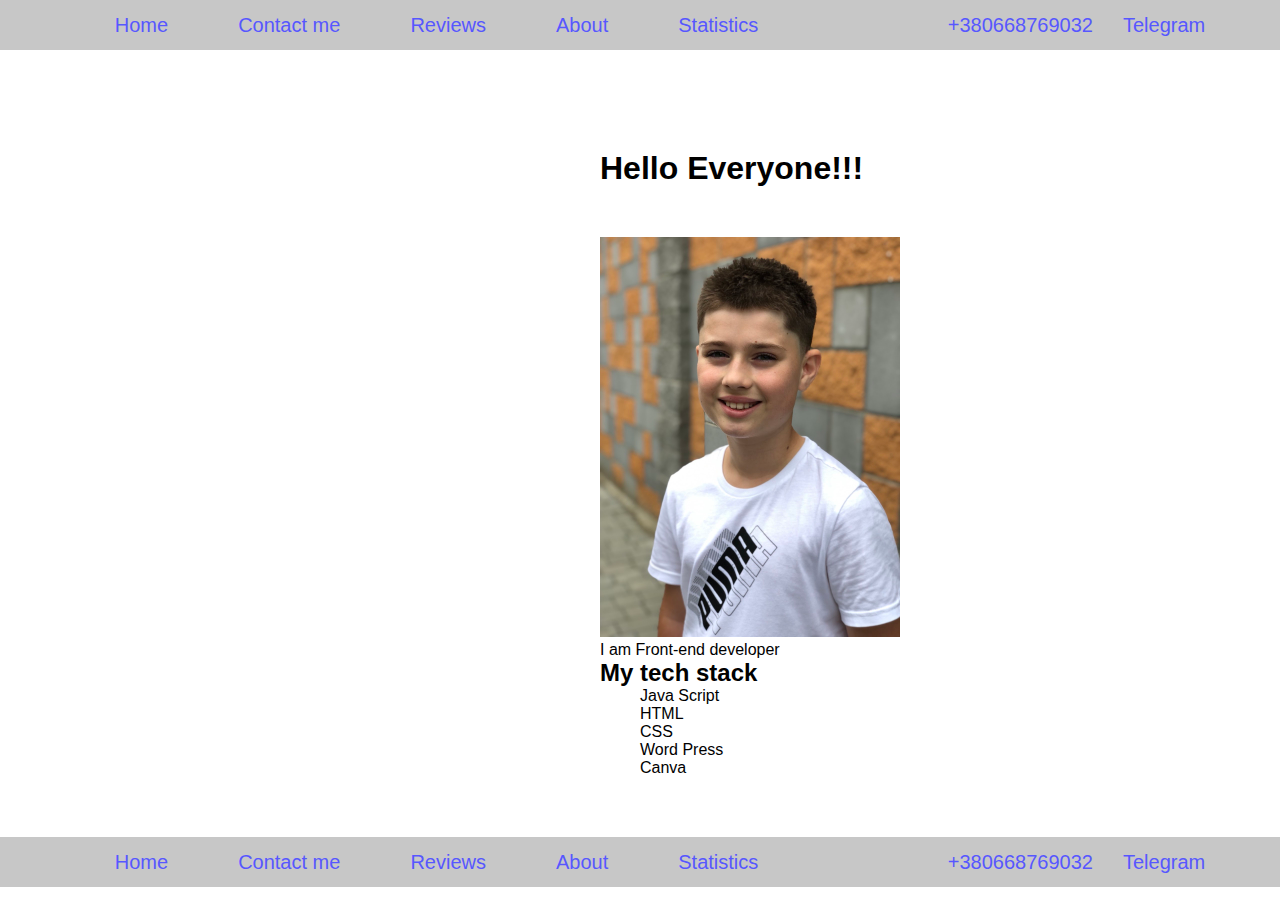
<file: index.html>
<!DOCTYPE html>
<html lang="en">
<head>
    <meta charset="UTF-8">
    <meta name="viewport" content="width=device-width, initial-scale=1.0">
    <title>Document</title>
    <link rel="stylesheet" href="./style.css">
</head>
<body>
    <header>
        <nav>
            <ul class="nav">
                <li><a href="./index.html">Home</a></li>
                <li><a target="_blank" href="./contacts.html">Contact me</a></li>
                <li><a target="_blank" href="./reviews.html">Reviews</a></li>
                <li><a target="_blank" href="./about.html">About</a></li>
                <li><a target="_blank" href="./statistic.html">Statistics</a></li>
            </ul>
        </nav>

        <ul class="contact">
            <li><a href="tel:">+380668769032</a></li>
            <li><a target="_blank" href="https://t.me/andrexx_33">Telegram</a></li>
        </ul>
    </header>

    <h1>Hello Everyone!!!</h1>
    <img width="300" src="./IMG_3152.JPG" alt="">
    <p>I am Front-end developer</p>
    <h2>My tech stack</h2>

    <ul class="techskill">
        <li>Java Script</li>
        <li>HTML</li>
        <li>CSS</li>
        <li>Word Press</li>
        <li>Canva</li>
    </ul>
    <footer class="">
        <nav>
            <ul class="nav">
                <li><a href="./index.html">Home</a></li>
                <li><a target="_blank" href="./contacts.html">Contact me</a></li>
                <li><a target="_blank" href="./reviews.html">Reviews</a></li>
                <li><a target="_blank" href="./about.html">About</a></li>
                <li><a target="_blank" href="./statistic.html">Statistics</a></li>
            </ul>
        </nav>
        
        <ul class="contact">
            <li><a href="tel:">+380668769032</a></li>
            <li><a target="_blank" href="https://t.me/andrexx_33">Telegram</a></li>
        </ul>
    </footer>
</body>
</html>
</file>
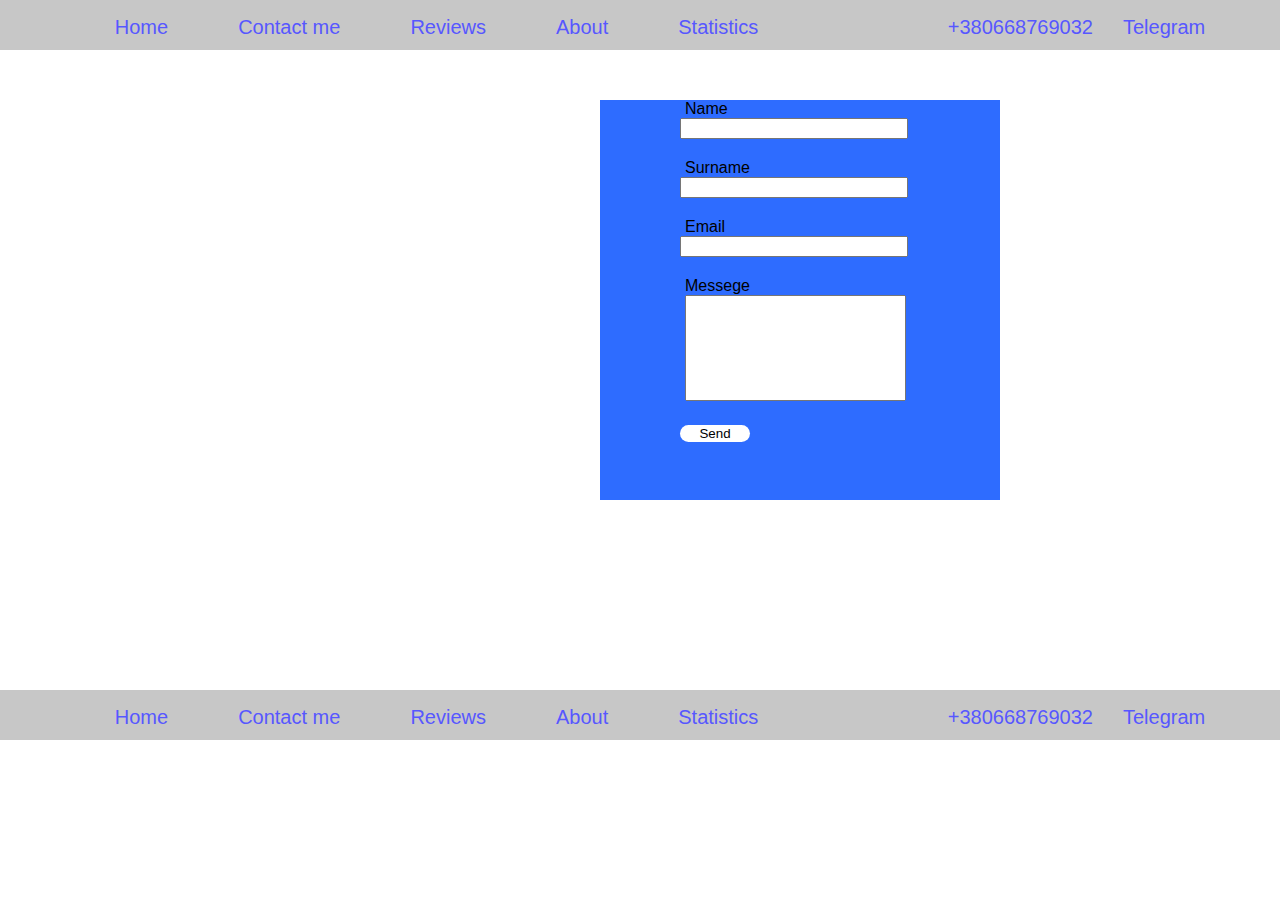
<file: contacts.html>
<!DOCTYPE html>
<html lang="en">
<head>
    <meta charset="UTF-8">
    <meta name="viewport" content="width=device-width, initial-scale=1.0">
    <title>Document</title>
    <link rel="stylesheet" href="./contacts.css">
</head>
<body>
    <header>
        <nav>
            <ul class="nav">
                <li><a href="./index.html">Home</a></li>
                <li><a href="">Contact me</a></li>
                <li><a target="_blank" href="./reviews.html">Reviews</a></li>
                <li><a target="_blank" href="./about.html">About</a></li>
                <li><a target="_blank" href="./statistic.html">Statistics</a></li>
            </ul>
        </nav>
        
        <ul class="contact">
            <li><a href="tel:">+380668769032</a></li>
            <li><a target="_blank" href="https://t.me/andrexx_33">Telegram</a></li>
        </ul>
    </header>

    <form class="main">
        <p>Name</p>
        <input type="text">
        <p>Surname</p>
        <input type="text">
        <p>Email</p>
        <input type="text">
        <p>Messege</p>
        <textarea name="" id=""></textarea>
        <button>Send</button>
    </form>

    <footer class="">
        <nav>
            <ul class="nav">
                <li><a href="./index.html">Home</a></li>
                <li><a target="_blank" href="./contacts.html">Contact me</a></li>
                <li><a target="_blank" href="./reviews.html">Reviews</a></li>
                <li><a target="_blank" href="./about.html">About</a></li>
                <li><a target="_blank" href="./statistic.html">Statistics</a></li>
            </ul>
        </nav>
    
        <ul class="contact">
            <li><a href="tel:">+380668769032</a></li>
            <li><a target="_blank" href="https://t.me/andrexx_33">Telegram</a></li>
        </ul>
    </footer>

</body>
</html>
</file>
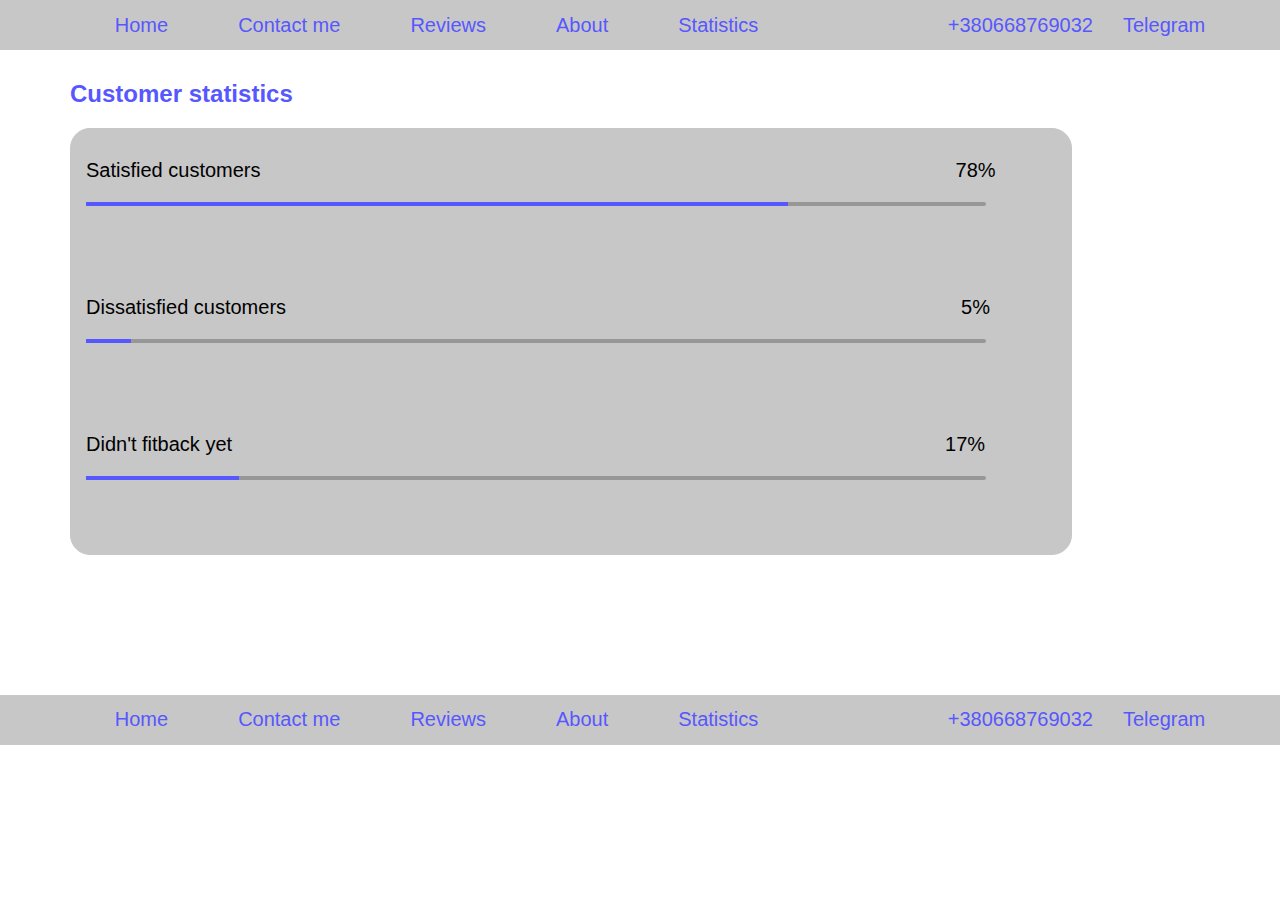
<file: statistic.html>
<!DOCTYPE html>
<html lang="en">
<head>
    <meta charset="UTF-8">
    <meta name="viewport" content="width=device-width, initial-scale=1.0">
    <title>Document</title>
    <link rel="stylesheet" href="./statistic.css">
</head>
<body>
    <header>
        <nav>
            <ul class="nav">
                <li><a href="./index.html">Home</a></li>
                <li><a target="_blank" href="./contacts.html">Contact me</a></li>
                <li><a target="_blank" href="./reviews.html">Reviews</a></li>
                <li><a target="_blank" href="./about.html">About</a></li>
                <li><a target="_blank" href="./statistic.html">Statistics</a></li>
            </ul>
        </nav>

        <ul class="contact">
            <li><a href="tel:">+380668769032</a></li>
            <li><a target="_blank" href="https://t.me/andrexx_33">Telegram</a></li>
        </ul>
    </header>

    <h2>Customer statistics</h2>

    <div class="border">
        <div class="procent">
        <p>Satisfied customers </p>
        <p>78%</p>
        </div>
        <div class="progressbar">
        <span style="width: 78%"></span>
        </div>
        <div class="procentwo">
        <p>Dissatisfied customers</p>
        <p>5%</p>
        </div>
        <div class="progressbar">
        <span style="width: 5%"></span>
        </div>
        <div class="procenthree">
        <p>Didn't fitback yet</p>
        <p>17%</p>
        </div>
        <div class="progressbar">
        <span style="width: 17%"></span>
        </div>
    </div>

    <footer class="">
        <nav>
            <ul class="nav">
                <li><a href="./index.html">Home</a></li>
                <li><a target="_blank" href="./contacts.html">Contact me</a></li>
                <li><a target="_blank" href="./reviews.html">Reviews</a></li>
                <li><a target="_blank" href="./about.html">About</a></li>
                <li><a target="_blank" href="./statistic.html">Statistics</a></li>
            </ul>
        </nav>
        
        <ul class="contact">
            <li><a href="tel:">+380668769032</a></li>
            <li><a target="_blank" href="https://t.me/andrexx_33">Telegram</a></li>
        </ul>
    </footer>
</body>
</html>
</file>
<file: style.css>
.nav {
    display: flex;
    gap: 70px;
}

ul {
    list-style: none;
}

.contact {
    display: flex;
    gap: 30px;
}

header {
    display: flex;
    justify-content: space-around;
    background-color: hsl(0, 0%, 78%);
    height: 50px;
    align-items: center;
}

a {
    text-decoration: none;
    font-size: 20px;
    color: rgb(87, 87, 255);
    font-family: sans-serif;
}

img {

}

.techskill,
h1,
h2,
img,
p {
    margin-left: 600px;
    font-family: sans-serif;
}

footer {
    display: flex;
    justify-content: space-around;
    background-color: hsl(0, 0%, 78%);
    margin-top: 60px;
    height: 50px;
    align-items: center;
}

* {
    margin: 0;
}

h1 {
    margin-top: 100px;
    margin-bottom:50px ;
}
</file>
<file: contacts.css>
body {
    font-family: sans-serif;
    margin: 0%;
}

header {
    display: flex;
        justify-content: space-around;
        background-color: hsl(0, 0%, 78%);
        height: 50px;
}

.nav {
    display: flex;
    gap: 70px;
}

ul {
    list-style: none;
}

.contact {
    display: flex;
    gap: 30px;
}

a {
    text-decoration: none;
    font-size: 20px;
    color: rgb(87, 87, 255);
    font-family: sans-serif;
}

footer {
    display: flex;
    justify-content: space-around;
    background-color: hsl(0, 0%, 78%);
    height: 50px;
    margin-top:190px;
}

.main {
    background-color: #2e6cff;
    width: 400px;
    margin-left: 600px;
    height: 400px;
    margin-top: 50px;
}

textarea {
    height: 100px;
    resize: none;
    margin-left: 85px;
    width: 215px;
}

p {
    margin-left: 85px;
    margin-bottom: 0px;
    color: rgb(0, 0, 0);
    margin-top: 20px;
}

input {
    margin-left: 80px;
    width: 220px;
}

button {
    border: none;
    background-color: white;
    border-radius: 30px;
    cursor: pointer;
    width: 70px;
    margin-right: 40px;
    margin-left: 80px;
    margin-top: 20px;
    color: black;
    height: ;
}
</file>
<file: statistic.css>
.nav {
    display: flex;
    gap: 70px;
}

ul {
    list-style: none;
}

.contact {
    display: flex;
    gap: 30px;
}

header {
    display: flex;
    justify-content: space-around;
    background-color: hsl(0, 0%, 78%);
    height: 50px;
    align-items: center;
}

a {
    text-decoration: none;
    font-size: 20px;
    color: rgb(87, 87, 255);
    font-family: sans-serif;
}

body {
    margin:0%;
    font-family: sans-serif;
}

.border {
    border: 1px solid hsl(0, 0%, 78%);
    height: 425px;
    background-color: hsl(0, 0%, 78%);
    border-radius: 20px;
    width: 1000px;
    margin-left: 70px;
}

h2 {
    margin-left: 70px;
    color: rgb(87, 87, 255);
    margin-top: 30px;
}

.progressbar {
    height: 4px;
    background: #5555556c;
    border-radius: 50px;
    width: 900px;
    margin-left: 15px;
}

.progressbar>span {
    display: block;
    height: 100%;
    background-color: rgb(87, 87, 255);
}

p {
    margin-left: 15px;
    color: rgb(0, 0, 0);
    font-size: 20px;
    margin-top: 30px;
}

.span {
    margin-left: 800px;
}

.procent {
    display: flex;
    gap: 680px;
}

.procentwo {
    display: flex;
    gap: 660px;
    margin-top: 60px;
}

.procenthree {
    display: flex;
    gap: 698px;
    margin-top: 60px;
}

footer {
    display: flex;
    justify-content: space-around;
    background-color: hsl(0, 0%, 78%);
    margin-top: 140px;
    height: 50px;
    align-items: center;
}
</file>
